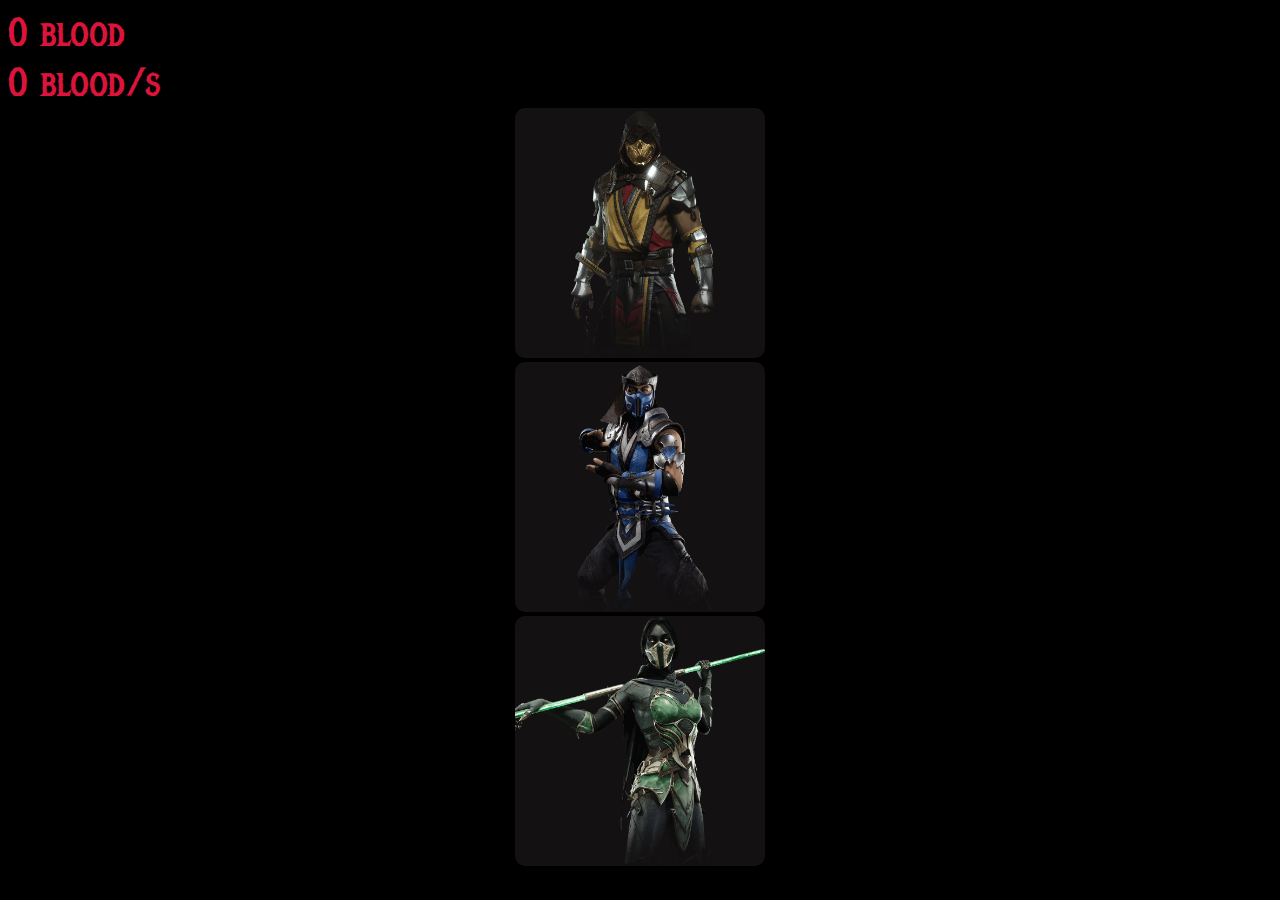
<file: index.html>
<!DOCTYPE html>
<html lang="en">
<head>
    <meta charset="UTF-8">
    <meta http-equiv="X-UA-Compatible" content="IE=edge">
    <meta name="viewport" content="width=device-width, initial-scale=1.0">
    <link rel="preconnect" href="https://fonts.googleapis.com">
    <link rel="preconnect" href="https://fonts.gstatic.com" crossorigin>
    <link href="https://fonts.googleapis.com/css2?family=Metal+Mania&display=swap" rel="stylesheet">
    <link rel="stylesheet" href="styles.css">
    <title>MK Idle</title>
</head>
<body>
    <header>
        <div class="stats">
            <span id="blood">0</span> blood<br>
            <span id="bloodPerSecond">0</span> blood/s
        </div>
    </header>
    <table>
            <tr>
                <center>
                    <img class="character" id="scorpion" src="images/scorpion.png" onclick="buyScorpion()" alt=""><br>
                    <img class="character" id="subzero"src="images/subzero.png" onclick="buySubzero()" alt=""><br>
                    <img class="character" id="jade"src="images/jade.png" onclick="buyJade()" alt="">
                </center>
            </tr>
    </table>
<script src="main.js"></script> 
</body>
</html>
</file>
<file: styles.css>
body {
    background-color: black;
}

.character {
    background-color: rgba(24, 21, 21, 0.806);
    border-radius: 10px;
    width: 250px;
    height: 250px;
}

.stats {
    font-family: 'Metal Mania', cursive;
    font-size: 40px;
    color: crimson;
}
</file>
